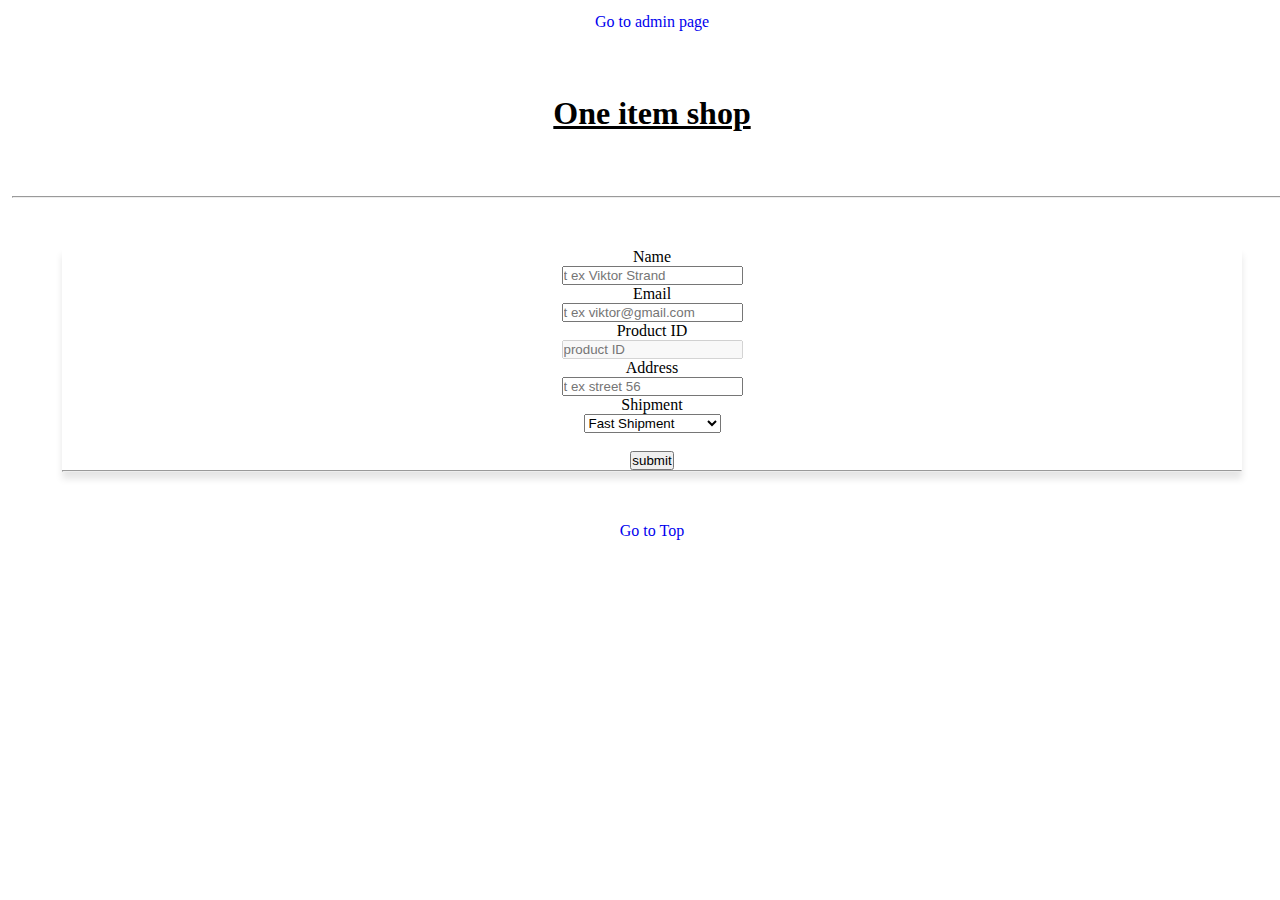
<file: index.html>
<!DOCTYPE html>
<html lang="en">
  <head>
    <meta charset="UTF-8" />
    <meta http-equiv="X-UA-Compatible" content="IE=edge" />
    <meta name="viewport" content="width='device-width', initial-scale=1.0" />
    <title>Butik</title>
    <link rel="stylesheet" href="style.css" />
    <link
      href="https://cdn.jsdelivr.net/npm/bootstrap@5.3.0-alpha1/dist/css/bootstrap.min.css"
      rel="stylesheet"
      integrity="sha384-GLhlTQ8iRABdZLl6O3oVMWSktQOp6b7In1Zl3/Jr59b6EGGoI1aFkw7cmDA6j6gD"
      crossorigin="anonymous"
    />
    <link
      href="https://unpkg.com/boxicons@2.1.4/css/boxicons.min.css"
      rel="stylesheet"
    />
  </head>
  <body>
    <a href="orders.html">Go to admin page</a>
    <h1>One item shop</h1>
    <hr>
    <header id="headers"></header>
    
    <main id="mains"></main>

    <a href="#" id="top"> Go to Top</a>

    <script src="index.js"></script>
  </body>
</html>
</file>
<file: style.css>
*{
 margin: 0;
 padding: 0;  
 scroll-padding-top: 2rem;
 scroll-behavior: smooth; 
 box-sizing: border-box;
 list-style: none;
 text-decoration: none;
}

h1{
    text-align: center;
    margin: 5%;
    text-decoration: underline;
}

h2{
    text-align: center;
    margin: 5%;
}

p{
    margin: 5%;
    text-align: center;
}

section{
    text-align: center; 
    box-shadow: 0px 7px 7px rgba(0, 0, 0, 0.1); 
    margin: 50px;
}

header {
    text-align: center;
    box-shadow: 0px 7px 7px rgba(0, 0, 0, 0.1);
    margin: 50px;
}

body{
    width: 100%;
    margin: 12px;
}

article{
    padding: 12px;
    gap: 30px;
    text-align: center;
}

img{
    width: 100%;
    max-height: 350px;
    height: auto;
    object-fit: contain;
    display: flex;
    float: inline-end;
}

body a{
    display: flex;
    align-content: center;
    text-align: center;
    justify-content: center;
    margin: 1%;
}

div{
    display: flex;
    justify-content: center;
    
}
div button{
        margin: 10px;
}

form{
    justify-content: center;
}
</file>
